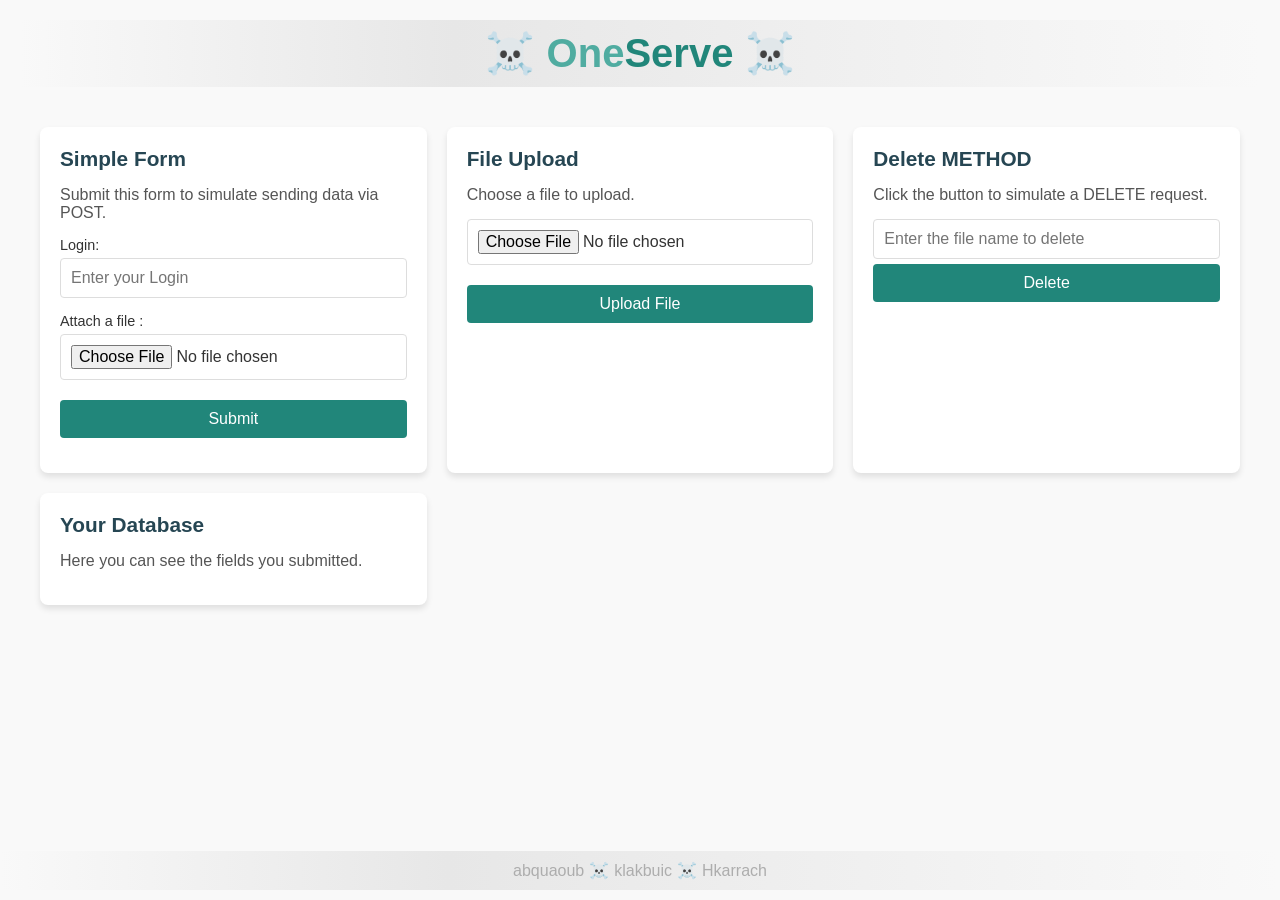
<file: www/index.html>
<!DOCTYPE html>
<html lang="en">

<head>
  <meta charset="UTF-8">
  <meta name="viewport" content="width=device-width, initial-scale=1.0">
  <title>Webserv Interactive Test Cases</title>
  <link href="./styles/style.css" rel="stylesheet" />
  <link href="https://fonts.cdnfonts.com/css/xirod" rel="stylesheet">
</head>

<body>
  <header>
    <h1>☠️ <span>One</span>Serve ☠️</h1>
  </header>

  <div class="container">
    <!-- Simple Form -->
    <div class="card">
      <h3>Simple Form</h3>
      <p>Submit this form to simulate sending data via POST.</p>

      <form id="simple-form" method="POST">
        <div class="form-group">
          <label for="login">Login:</label>
          <input type="text" id="login" name="login" placeholder="Enter your Login">
        </div>
        <div class="form-group">
          <label for="file">Attach a file :</label>
          <input type="file" id="file" name="file">
        </div>
        <div class="form-group">
          <button type="submit">Submit</button>
        </div>
      </form>
    </div>


    <!-- File Upload -->
    <div class="card">
      <h3>File Upload</h3>
      <p>Choose a file to upload.</p>
      <form id="file-upload-form">
        <div class="form-group">
          <input type="file" id="file_uplaod" name="file">
        </div>
        <div class="form-group">
          <button type="submit">Upload File</button>
        </div>
      </form>
      <div id="response-message" style="color : green"></div>
    </div>
    <!-- Error Handling -->

    <!-- Delete -->
    <div class="card">
      <h3>Delete METHOD</h3>
      <p>Click the button to simulate a DELETE request.</p>
      <input type="text" id="delete" placeholder="Enter the file name to delete">

      <button onclick="HandleDeleteFile()">Delete</button>
    </div>

    <!-- Your Db -->
    <div class="card">
      <h3>Your Database</h3>
      <p>Here you can see the fields you submitted.</p>
      <ul id="SessionStorage_fields">

      </ul>
    </div>

    <div class="Footer">
      <span>abquaoub</span>
      <span>☠️</span>
      <span>klakbuic</span>
      <span>☠️</span>
      <span>Hkarrach</span>
    </div>

    <!-- Toast container -->
    <div id="toast" class="toast"></div>
    <script>
      // Handle form submission via POST request
      document.getElementById('simple-form').addEventListener('submit', function (event) {
        event.preventDefault(); // Prevent the default form submission

        // Get the form element and create a FormData object
        const form = event.target;
        const formData = new FormData(form);  // Capture all form fields including files

        // Send the form data via fetch
        fetch('/', {
          method: 'POST',
          body: formData
        })
          .then(response => {
            if (response.status === 500) {
              throw new Error('Internal server error');
            }
            else if (response.status === 400)
              throw new Error('Bad request, or file(s) already exists');
            return response.json();
          })
          .then(data => {
            const result = Object.entries(data.data)
              .map(([key, value]) => `${key}: ${value ?? '(missing)'}`) // Replace undefined with "(missing)"
              .join('\n');

              showToast(`Success! Form data received:\n${result}`);
          })
          .catch(error => {
            // console.error('Error submitting form:', error);
            showToast(error.message, true);
          });
      });

      // === Get all fields from session storage
      const fields = Object.keys(sessionStorage);
      const ul = document.getElementById('SessionStorage_fields');
      fields.forEach(field => {
        const li = document.createElement('li');
        li.textContent = `${field}: ${sessionStorage.getItem(field)}`;
        ul.appendChild(li);
      });

      // Redirect Detection
      window.addEventListener("DOMContentLoaded", () => {
        const urlParams = new URLSearchParams(window.location.search);
        if (urlParams.has("redirected")) {
          setTimeout(() => {
            showToast("You have been redirected to this page.");
          }, 500);
        }
      });
      // Function to show toast messages
      function HandleDeleteFile() {
        const file = document.getElementById('delete').value;
        if (!file) {
          showToast("Please enter a file name to delete.", true);
          return;
        }

        fetch(`/${file}`, {
          method: 'DELETE'
        })
          .then(response => {
            if (response.status === 404) {
              throw new Error('File not found');
            }
            else if (response.status === 500) {
              throw new Error('Internal server error');
            }
            else if (response.status === 204) {
              return { status: 'File deleted successfully' };
            }
            return response.json();
          })
          .then(data => {
            showToast(`File deleted successfully: ${data.status}`);
          })
          .catch(error => {
            showToast(`Error deleting file: ${error.message}`, true);
          });
      }
      // Toast functionality
      function showToast(message, isError = false) {
        const toast = document.getElementById('toast');
        toast.textContent = message;

        toast.classList.add('show');

        if (isError) {
          toast.classList.add('error');
          setTimeout(() => {
            toast.classList.remove('error');
          }, 3500);
        }

        setTimeout(() => {
          toast.classList.remove('show');
        }, 3000);
      }
      // Handle File upload

      // Handle the file upload
      document.getElementById('file-upload-form').addEventListener('submit', function (event) {
        event.preventDefault();

        const fileInput = document.getElementById('file_uplaod');
        const file = fileInput.files[0];

        if (!file) {
          showToast("Please select a file to upload.", true);
          return;
        }

        const formData = new FormData();
        formData.append('file', file);

        fetch('/', {
          method: 'POST',
          body: formData
        })
          .then(response => response.json())
          .then(data => {
            showToast(`File uploaded successfully: ${data.data.file}`);
          })
          .catch(error => {
            console.error('Error uploading file:', error);
            showToast("Error uploading file.", true);
          });
      });
    </script>
</body>

</html>
</file>
<file: www/styles/style.css>
@import url('./vars.css');

* {
	margin: 0;
	padding: 0;
	box-sizing: border-box;
}

body {
	font-family: 'Arial', sans-serif;
	background: #f9f9f9;
	color: #333;
	padding: 20px;
}

header {
	text-align: center;
	margin-bottom: 40px;
	background: linear-gradient(90deg, rgba(231, 231, 231, 0) 0%, rgba(231, 231, 231, 1) 35%, rgba(231, 231, 231, 0) 100%);
	padding: 10px 0px;
}

header h1 {
	font-size: 2.5rem;
	color: var(--Main-color);
	font-family: 'Xirod', sans-serif;
}

header h1 span {
	color: var(--Main-color-light);
	opacity: 0.8;
}

header p {
	font-size: 1.2rem;
	color: #555;
}

.container {
	display: grid;
	grid-template-columns: repeat(auto-fit, minmax(350px, 1fr));
	gap: 20px;
	max-width: 1200px;
	margin: 0 auto;
}

.card {
	background: #fff;
	border-radius: 8px;
	box-shadow: 0 4px 6px rgba(0, 0, 0, 0.1);
	padding: 20px;
	transition: transform 0.3s ease, box-shadow 0.3s ease;
}

.card:hover {
	box-shadow: 0 8px 15px rgba(0, 0, 0, 0.2);
}

.card h3 {
	font-size: 1.3rem;
	margin-bottom: 15px;
	color: #264653;
	font-family: 'Xirod', sans-serif;
}

.card p {
	font-size: 1rem;
	margin-bottom: 15px;
	color: #555;
}

.form-group {
	margin-bottom: 15px;
}

label {
	display: block;
	margin-bottom: 5px;
	font-size: 0.9rem;
	color: #333;
}

input,
button {
	width: 100%;
	padding: 10px;
	font-size: 1rem;
	border: 1px solid #ddd;
	border-radius: 4px;
}

button {
	background: var(--Main-color);
	color: #fff;
	border: none;
	cursor: pointer;
	transition: background 0.3s ease;
	margin-top: 5px;
}

button:hover {
	background: var(--Main-color-dark);
}

.Footer {
	position: absolute;
	bottom: 10px;
	background-color: black;
	display: flex;
	gap: 5px;
	justify-content: center;
	align-items: center;
	width: 100%;
	left: 0;
	background: linear-gradient(90deg, rgba(231, 231, 231, 0) 0%, rgba(231, 231, 231, 1) 35%, rgba(231, 231, 231, 0) 100%);
	padding: 10px;
}

.Footer span {
	font-family: 'Xirod', sans-serif;
	color: #adadad;
	font-size: 1rem;
}

.response {
	margin-top: 15px;
	font-size: 0.9rem;
	color: var(--Main-color);
}

.toast {
	position: fixed;
	top: 10px;
	width: 300px;
	min-height: 50px;
	height: auto;
	display: flex;
	justify-content: center;
	align-items: center;
	padding: 10px;
	right: -300px;
	/* Start off-screen to the right */
	background-color: var(--Main-color);
	color: #fff;
	overflow: hidden;
	border-radius: 5px;
	opacity: 0;
	visibility: hidden;
	z-index: 1000;
	transform: translateX(0);
	/* Start at zero transform, no horizontal offset */
	transition: right 0.5s cubic-bezier(0.25, 0.8, 0.25, 1),
		opacity 0.5s ease-out,
		visibility 0s linear 0.5s;
	white-space: pre-line;
	/* Delay visibility change until fade-out */
}

.toast::after {
	position: absolute;
	height: 100%;
	content: "";
	top: 0;
	left: 0;
	width: 5px;
	background-color: var(--Main-color-dark);
}

/* Toast visible state */
.toast.show {
	right: 10px;
	/* Move toast into its final visible position */
	opacity: 1;
	visibility: visible;
	/* Show toast */
	transition: right 0.5s cubic-bezier(0.25, 0.8, 0.25, 1), opacity 0.5s ease-out;
	/* Transition when showing */
}

.toast.error {
	background-color: #ff4136;
}

.toast.error::after {
	background-color: #d50000;
}
</file>
